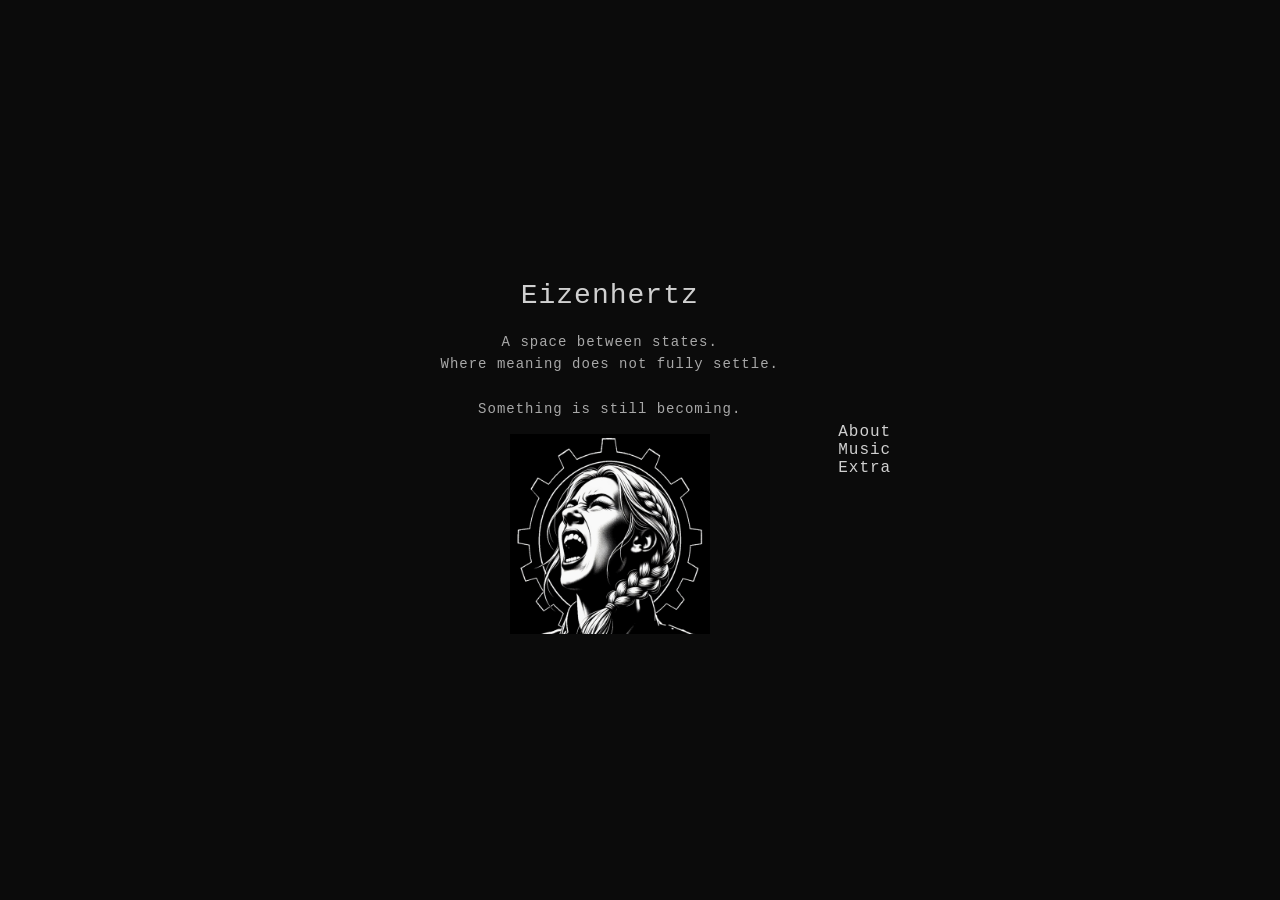
<file: index.html>
<!DOCTYPE html>
<html lang="en">
<head>
  <meta charset="UTF-8">
  <title>Eizenhertz</title>
<link rel="icon" type="image/x-icon" href="note_audio_music_3097.ico">
  <style>
    body {
      margin: 0;
      background: #0b0b0b;
      color: #d0d0d0;
      font-family: Georgia, serif;
      display: flex;
      justify-content: center;
      align-items: center;
      height: 100vh;
      text-align: center;
      letter-spacing: 1px;
    }

    .container {
      max-width: 600px;
      padding: 40px;
    }

    h1 {
      font-weight: normal;
      font-size: 28px;
      margin-bottom: 20px;
    }

    p {
      font-size: 14px;
      line-height: 1.6;
      opacity: 0.8;
    }
body {
  font-family: "Courier New", Courier, monospace;
}

  </style>
</head>

<body>
<table width="40%" border="0"><tr><td>
  <div class="container">
    <h1>Eizenhertz</h1>
    <p>
      A space between states.<br>
      Where meaning does not fully settle.<br><br>
      Something is still becoming.
    </p>
<img width="200" height="200" src="Logga.jpg">
  </div>
</td><td>
About<br>
Music<br>
Extra<br>
</td></tr></table>
</body>
</html>
</file>
